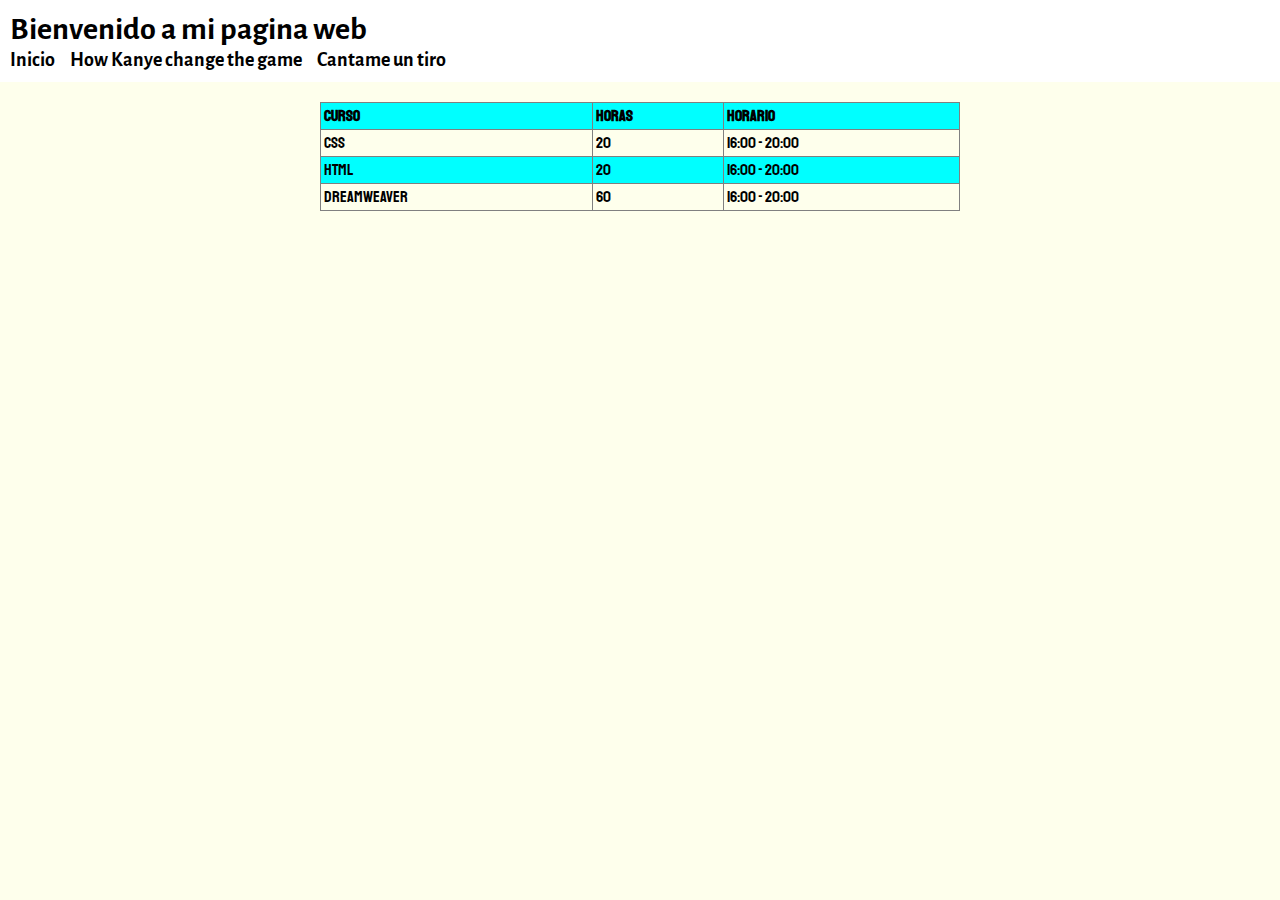
<file: index.html>
<!DOCTYPE html>
<html lang="en">
<head>
    <meta charset="UTF-8">
    <meta http-equiv="X-UA-Compatible" content="IE=edge">
    <meta name="viewport" content="width=device-width, initial-scale=1.0">
    <title>Inicio</title>
    <link rel="stylesheet" href="styles.css">
    <style>
        @import url('https://fonts.googleapis.com/css2?family=Alegreya+Sans:wght@100&display=swap');
    </style> 
    <style>
        @import url('https://fonts.googleapis.com/css2?family=Alegreya+Sans:wght@100&family=Staatliches&display=swap');
    </style> 
</head>
<body>
    <div id="header">
        <h1>Bienvenido a mi pagina web</h1>
        <ul>
            <strong>
            <li><a href="./index.html">Inicio</a></li>
            <li><a href="./HowKCG.html">How Kanye change the game</a></li>
            <li><a href="./ca.html">Cantame un tiro</a></li>
            </strong>
            
        </ul>
    </div>
    
    <div id="contentIdexTable">
        <table>
            <tr>
              <td><strong>Curso</strong></td>
              <td><strong>Horas</strong></td>
              <td><strong>Horario</strong></td>
            </tr>
            
            <tr>
              <td>CSS</td>
              <td>20</td>
              <td>16:00 - 20:00</td>
            </tr>
            
            <tr>
              <td>HTML</td>
              <td>20</td>
              <td>16:00 - 20:00</td>
            </tr>
            
            <tr>
              <td>Dreamweaver</td>
              <td>60</td>
              <td>16:00 - 20:00</td>
            </tr>
            </table>
    </div>
</body>
</html>
</file>
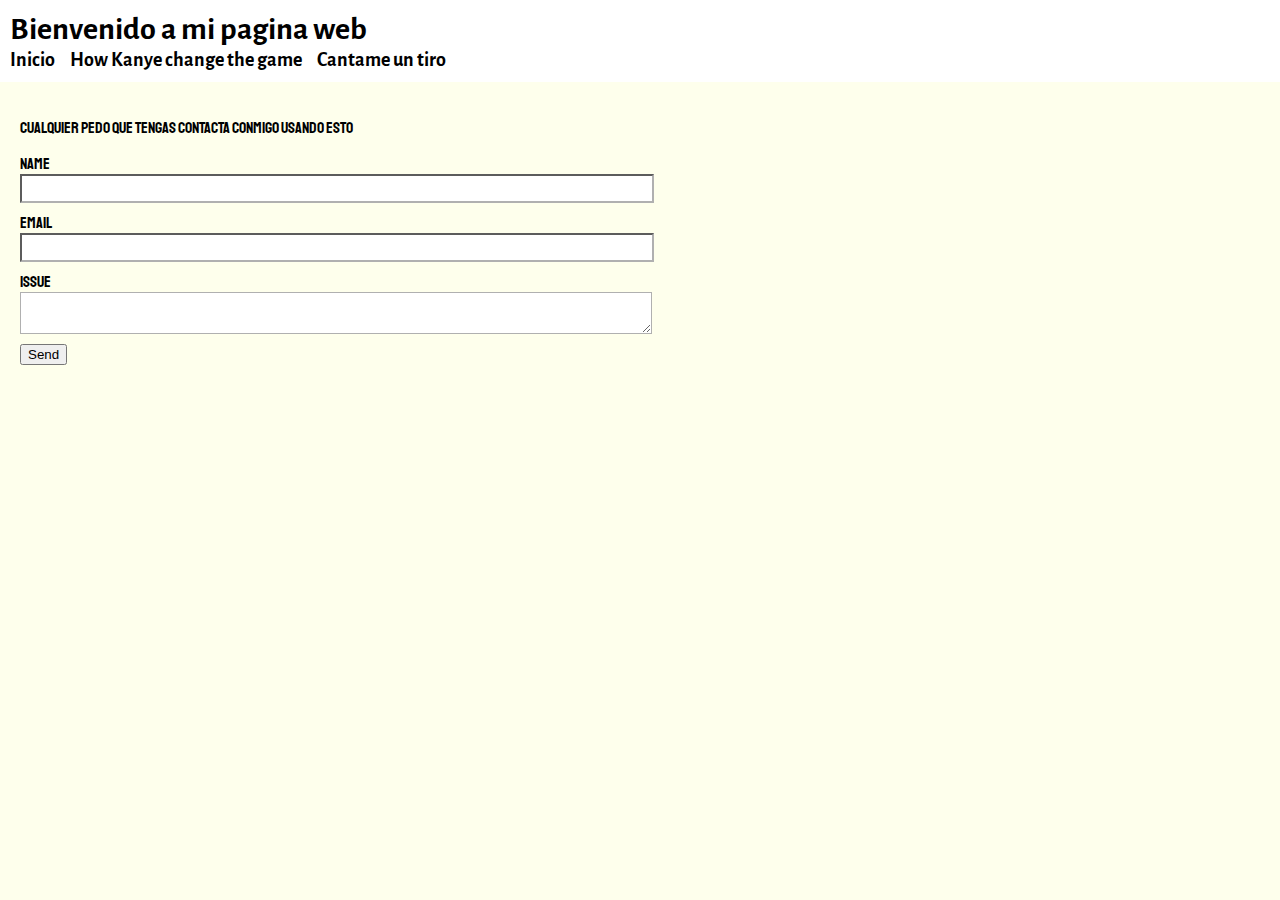
<file: ca.html>
<!DOCTYPE html>
<html lang="en">
<head>
    <meta charset="UTF-8">
    <meta http-equiv="X-UA-Compatible" content="IE=edge">
    <meta name="viewport" content="width=device-width, initial-scale=1.0">
    <title>Inicio</title>
    <link rel="stylesheet" href="styles.css">
    <style>
        @import url('https://fonts.googleapis.com/css2?family=Alegreya+Sans:wght@100&display=swap');
    </style> 
    <style>
        @import url('https://fonts.googleapis.com/css2?family=Alegreya+Sans:wght@100&family=Staatliches&display=swap');
    </style> 
</head>
<body>
    <div id="header">
        <h1>Bienvenido a mi pagina web</h1>
        <ul>
            <strong>
            <li><a href="./index.html">Inicio</a></li>
            <li><a href="./HowKCG.html">How Kanye change the game</a></li>
            <li><a href="./ca.html">Cantame un tiro</a></li>
            </strong>
            
        </ul>
    </div>
    
    <div id="contentCa">
        <p>
            cualquier pedo que tengas contacta conmigo usando esto
        </p>
        <form>
            <label for="nombre-contacto">Name</label>
            <input type="text" id="nombre-contacto" name="nombre">
            <label for="email-contacto">Email</label>
            <input type="email" name="email" id="email-contacto">
            <label for="consulta-contacto">Issue</label>
            <textarea name="consulta" id="consulta-contacto"></textarea>
            <input type="submit" value="Send">
        </form>
    </div>
</body>
</html>
</file>
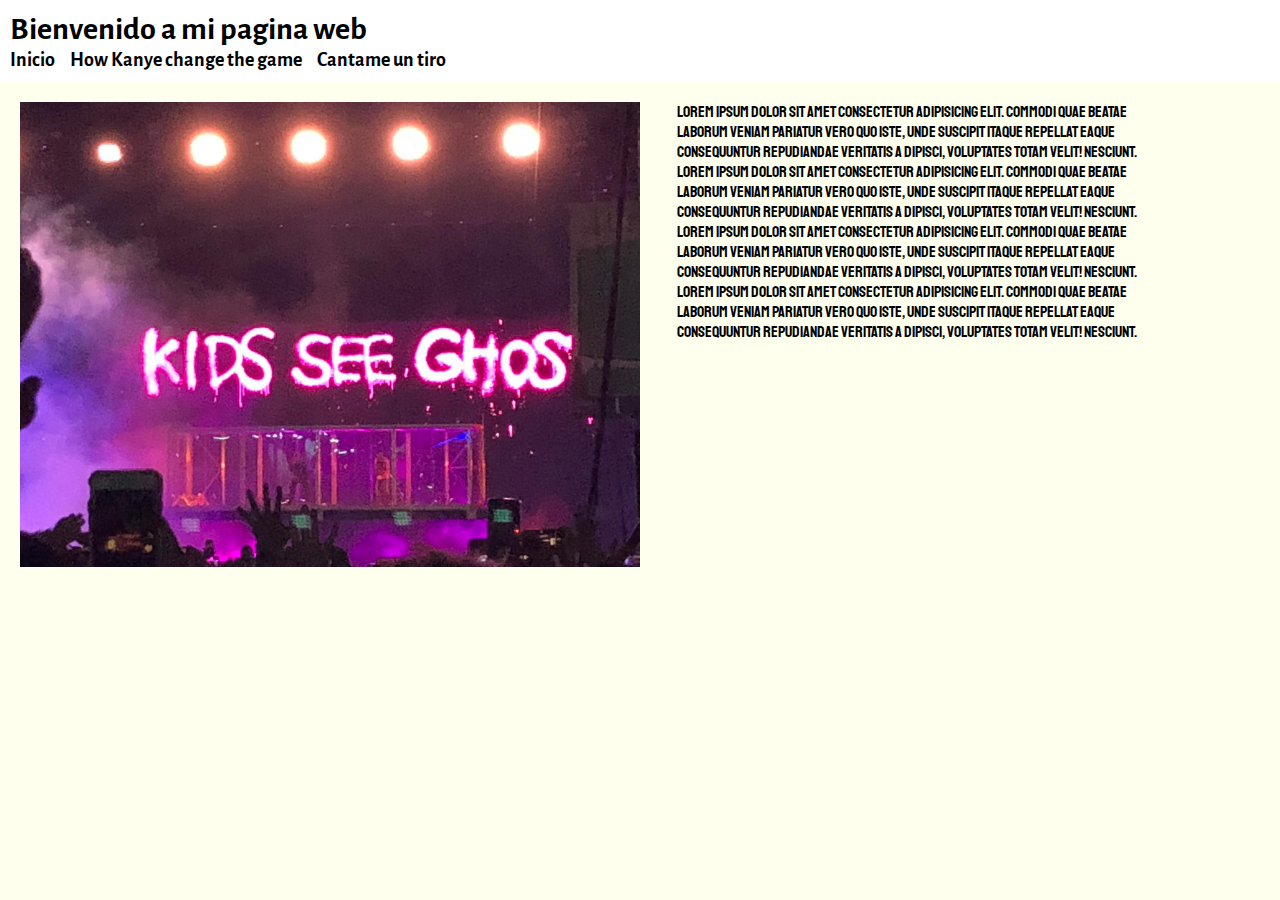
<file: HowKCG.html>
<!DOCTYPE html>
<html lang="en">
<head>
    <meta charset="UTF-8">
    <meta http-equiv="X-UA-Compatible" content="IE=edge">
    <meta name="viewport" content="width=device-width, initial-scale=1.0">
    <title>Inicio</title>
    <link rel="stylesheet" href="styles.css">
    <style>
        @import url('https://fonts.googleapis.com/css2?family=Alegreya+Sans:wght@100&display=swap');
    </style> 
    <style>
        @import url('https://fonts.googleapis.com/css2?family=Alegreya+Sans:wght@100&family=Staatliches&display=swap');
    </style> 
</head>
<body>
    <div id="header">
        <h1>Bienvenido a mi pagina web</h1>
        <ul>
            <strong>
            <li><a href="./index.html">Inicio</a></li>
            <li><a href="./HowKCG.html">How Kanye change the game</a></li>
            <li><a href="./ca.html">Cantame un tiro</a></li>
            </strong>
            
        </ul>
    </div>
    
    <div id="content">
        <img src="img/image.jpg" id="kanye">  
        <p>Lorem ipsum dolor sit amet consectetur adipisicing elit. 
            Commodi quae beatae laborum veniam pariatur vero quo iste, 
            unde suscipit itaque repellat eaque consequuntur repudiandae veritatis a
            dipisci, voluptates totam velit! Nesciunt.
            Lorem ipsum dolor sit amet consectetur adipisicing elit. 
            Commodi quae beatae laborum veniam pariatur vero quo iste, 
            unde suscipit itaque repellat eaque consequuntur repudiandae veritatis a
            dipisci, voluptates totam velit! Nesciunt.
            Lorem ipsum dolor sit amet consectetur adipisicing elit. 
            Commodi quae beatae laborum veniam pariatur vero quo iste, 
            unde suscipit itaque repellat eaque consequuntur repudiandae veritatis a
            dipisci, voluptates totam velit! Nesciunt.
            Lorem ipsum dolor sit amet consectetur adipisicing elit. 
            Commodi quae beatae laborum veniam pariatur vero quo iste, 
            unde suscipit itaque repellat eaque consequuntur repudiandae veritatis a
            dipisci, voluptates totam velit! Nesciunt.
        </p>
        
        
    </div>
</body>
</html>
</file>
<file: styles.css>
body{
    background-color: #feffec;
    margin: 0px;
}

#content{
    font-family: 'Alegreya Sans', sans-serif;
    font-family: 'Staatliches', cursive;
    padding: 20px;
    
}

#header{
   background-color: white;
   font-family: 'Alegreya Sans', sans-serif;
   margin: 0px;
   padding: 10px;
}
#header h1{
    margin: 0px;
}
#header ul{
    list-style: none;
    font-size: 20px;
    margin: 0px;
    padding: 0px;
    overflow: hidden;
    /*COMENTARIO 2 EL OVERFLOW ES PARA QUE SE ARREGLE LA LISTA
    ES QUE CUANDO LE PONEMOS LO DE FLOTAR COMO QUE SE VA DEL HEADER
    OVERFLOW HIDDEN ES PARA CORREGIRLO*/
    
}
#header li{
    
    float: left;
    /*COMENTARIO 1  EL FLOAT ES PARA QUE LOS ELEMENTOS SE PONGAN DE FORMA HORIZONTAL*/
    margin: 0 15px 0 0;
    /*LOS MARGENES SON CUANDO SON 4 SE DIVIDEN DE ARRIBA, DERECHA,
    ABAJO E IZQUIERDA*/
}




#header ul a{
    color: black;
    text-decoration: none;
}
#header ul a:hover{
    color:  #b0b0b0 ;
    
}
/*para que ya no se pongan feas las letras de los links, que 
no tengan linea abajo y que no se pongan azules*/

#content p{
    width: 40%;
    float: left;
    margin: 0 3%;
}
#kanye{
    width: 50%;
    height: auto;
    float: left;
   
}
#contentCa form [type=text], #contentCa form [type=email], #contentCa form textarea{
    display: block;
    width: 50%;
    padding: 5px;
    margin-bottom: 10px;
    border-color: #b0b0b0;
    
}

#contentCa{
    font-family: 'Alegreya Sans', sans-serif;
    font-family: 'Staatliches', cursive;
    padding: 20px;
    
    
}

#contentIdexTable{
    font-family: 'Alegreya Sans', sans-serif;
    font-family: 'Staatliches', cursive;
    
    margin: 20px 25% 0 25%;
}
#contentIdexTable table{
    border-collapse: collapse;
    width: 100%;

}
#contentIdexTable tr, th, td{
    border: 1px solid grey;
    padding: 3px;
    background-color: white;
    
}

#contentIdexTable table tr:nth-child(odd) td{
    background-color: aqua;
}

#contentIdexTable table tr:nth-child(even) td{
    background-color: #feffec;
}
</file>
